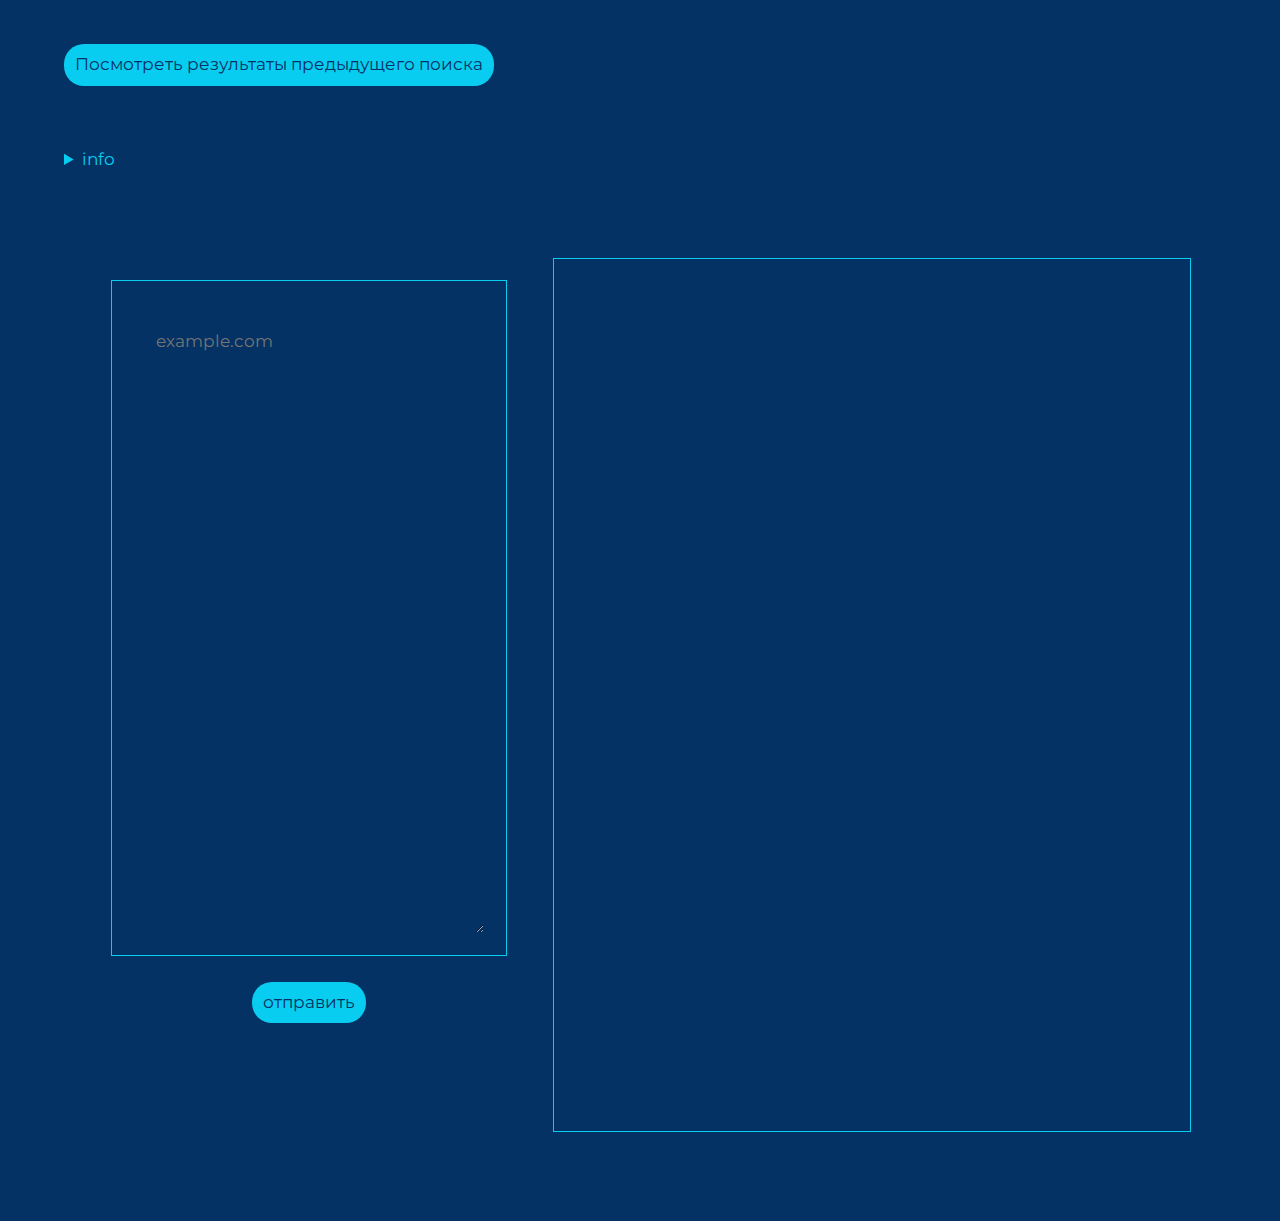
<file: index.html>
<!DOCTYPE html>
<html lang="en">

<head>
    <meta charset="UTF-8">
    <meta http-equiv="X-UA-Compatible" content="IE=edge">
    <meta name="viewport" content="width=device-width, initial-scale=1.0">
    
    <link rel="stylesheet" href="css/normalize.css">
    <link rel="stylesheet" href="css/style.css">
    <title>Парсер e-mail</title>
</head>

<body>
    <a href="results.html" class="button">Посмотреть результаты предыдущего поиска</a>
    <details>
        <summary>info</summary>
        - В форму вставляем список ссылок, (c http/www или без неважно) пустые строки или случайный текст тоже не страшно<br><br>
        - Нажимаем отправить - скрипт начинает работать, когда он отработал проигрывается звук уведомления и найденные почты появляются в блоке справа<br><br>
        - если задание (список ссылок) отправлено то даже при закрытии окна скрипт продолжает работать, то что он нашёл сохраняется и можно позже
        посмотреть на отдельной странице нажав ссылку вверху<br><br>
        - нежелательно отправлять новое задание не убедившись что скрипт отработал предыдущее, серверу может не хватить оперативки и он упадёт<br><br>
        - столбик с почтами можно выделять отдельно от ссылок, сортировка почт в том-же порядке в котором были ссылки - в след. версии<br><br>
    </details>
    <div class="box">
        <form method="POST" id="form">
            <!-- <form action="app.php" method="POST"> -->
            <textarea name="one" id="one" placeholder="example.com"></textarea>
            <input type="submit" name="send" value="отправить" class="button">
        </form>
        <div class="list">
            <table class="email">
                
            </table>
            <table class="url">

               </table>
        </div>

    </div>
    <script src="script.js"></script>
</body>

</html>
</file>
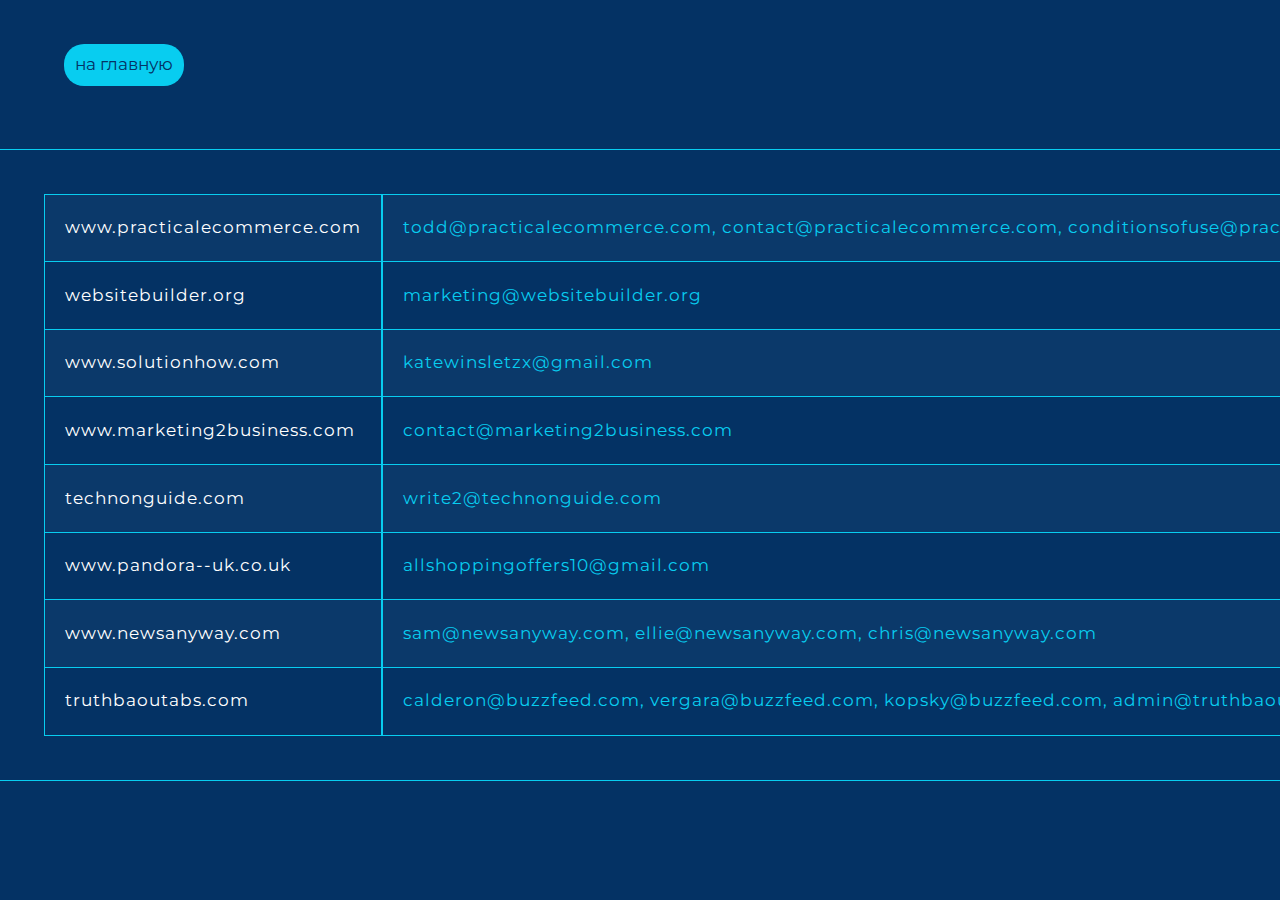
<file: results.html>
<!DOCTYPE html>
<html lang="en">

<head>
    <meta charset="UTF-8">
    <meta http-equiv="X-UA-Compatible" content="IE=edge">
    <meta name="viewport" content="width=device-width, initial-scale=1.0">
    
    <link rel="stylesheet" href="css/normalize.css">
    <link rel="stylesheet" href="css/style.css">
    <title>Парсер e-mail</title>
</head>

<body>
    <a href="/" class="button">на главную</a>
    <div class="results">
        
        <div class="list">
            <table class="email">
                
            </table>
            <table class="url">

               </table>
        </div>

    </div>
    <script src="script.js"></script>
    <script> printList();</script>
    
</body>

</html>
</file>
<file: css/style.css>
@import url('https://fonts.googleapis.com/css2?family=Montserrat&display=swap');
:root {
    --accent-color: rgb(8, 205, 240);
    --bright-color: #fff;
    --bg-color: #043264;
  }
body {
    background-color: var(--bg-color);
    width: 100vw;
    min-height: 100vh;

    font-family: 'Montserrat', sans-serif;
    color: var(--accent-color);
    font-size: 17px;
    position: relative;
}
* {
    box-sizing: border-box;
}
.box {
    display: grid;
    width: 100%;
    height: 100%;
    padding: 10vh;
    grid-template-columns: 1fr 2fr;
    grid-template-areas: "form display display";
    gap: 2vw;
}

details {
  padding: 0 5vw;
}

.results {
  width: 100%;
  height: 100%;
}

form {
    min-height: 250px;
    min-width: 350px;
    text-align: center;
    margin: 4ch;
    grid-area: form;
    flex-basis: 30vw;

  }

.list {
    /* display: inline-block; */
    display: flex;
    min-width: 300px;
    min-height: 300px;
    /* background-color: var(--bg-color); */
    white-space: pre-wrap;
    background-image: none;
    padding: 4ch;
    outline: 1px solid var(--accent-color);
    /* outline-offset: 2ch; */
    /* border-radius: 30px; */
    grid-area: display;
    min-height: 70vh;
    overflow-x: scroll;
    scrollbar-width: thin;
    scrollbar-color: var(--accent-color) var(--bg-color);
}
.title {
    grid-area: title;
}
.email {
  color: #fff;
}
textarea {
    background-color: var(--bg-color);
    min-height: 70vh;
    width: 100%;
    /* border-radius: 20px; */
    padding: 2ch;
    color: inherit;
line-height: 3ch;
border: none;
/* background-color: rgba(255, 255, 255, .1); */
    outline-offset: 2ch;
    outline: 1px solid var(--accent-color);
    scrollbar-width: thin;
scrollbar-color: var(--accent-color) var(--bg-color);
    resize: vertical;
}

.button {
    padding: 1ch;
    margin: 5vw;
    border-radius: 20px;
    background-color:var(--accent-color);
    border: none;
    margin-top: 4ch;
    text-align: center;
    display: inline-block;
    color: var(--bg-color);
    text-decoration: none;
}
.list._active {
    background-image: url(/NyanCat.gif);
    background-repeat: no-repeat;

    background-position: center center;
}

  table {
    border-collapse: collapse;
    /* border: 2px solid rgb(200,200,200); */
    letter-spacing: 1px;
 
  }
  
  td, th {
    border: 1px solid var(--accent-color);
    padding: 10px 20px;
  }
  
  th {
    background-color: rgb(235,235,235);
  }
  
  td {
    text-align: left;
    white-space: nowrap;
    overflow-x: scroll;
  }
  
  tr:nth-child(even) td {
    background-color: var(--bg-color);
  }
  
  tr:nth-child(odd) td {
    background-color: #0b396a;
  }
  
  caption {
    padding: 10px;
  }
</file>
